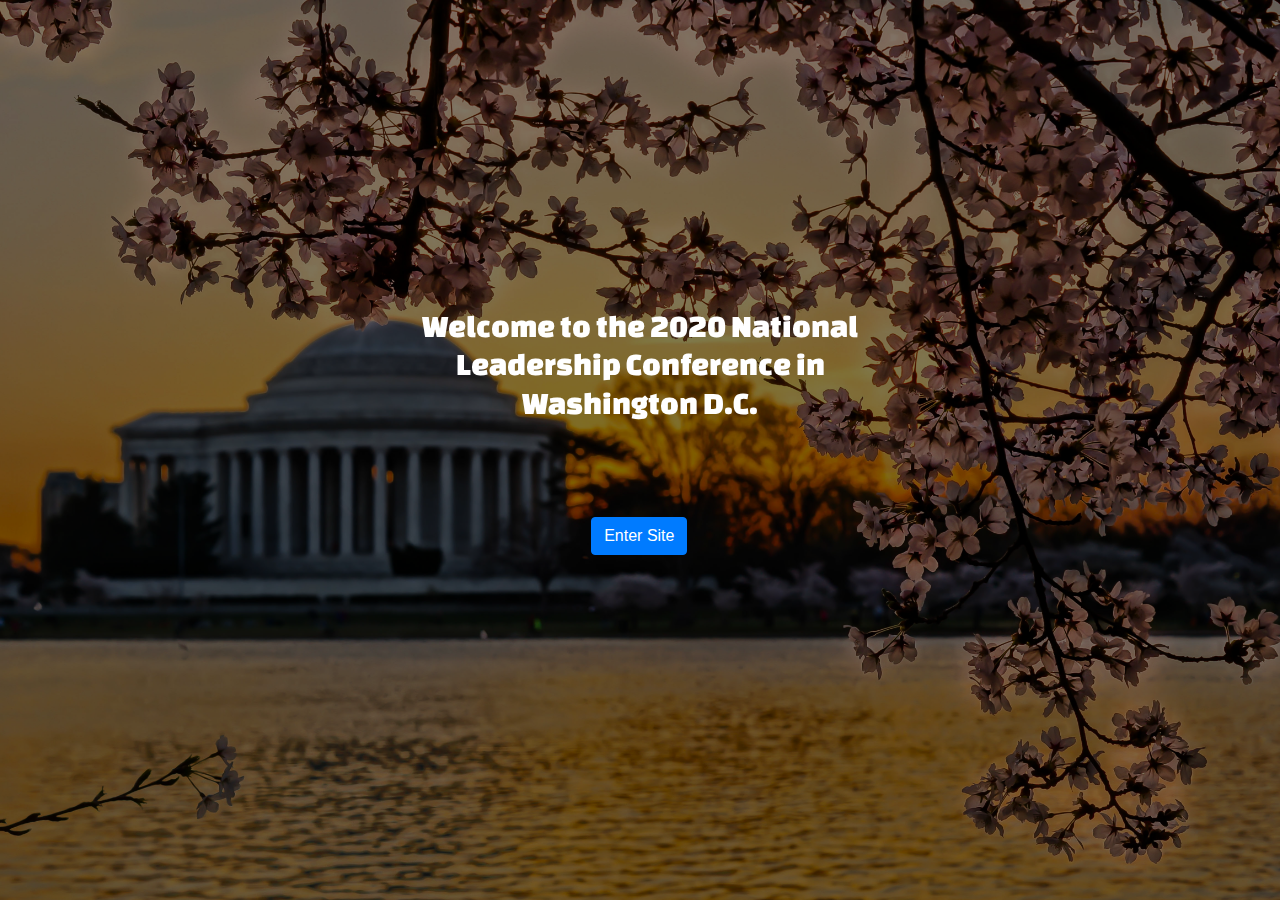
<file: index.html>
<!DOCTYPE html>
<html lang="en">

<head>
  <meta charset="UTF-8">
  <meta name="viewport" content="width=device-width, initial-scale=1.0">
  <meta http-equiv="X-UA-Compatible" content="ie=edge">
  <title>Welcome!</title>
  <link rel="stylesheet" href="https://maxcdn.bootstrapcdn.com/bootstrap/4.1.3/css/bootstrap.min.css">
  <link rel="stylesheet" href="css/popup.css">
  <link href="https://fonts.googleapis.com/css?family=Changa+One" rel="stylesheet">
  <script src="https://ajax.googleapis.com/ajax/libs/jquery/3.3.1/jquery.min.js"></script>
  <script src="https://cdnjs.cloudflare.com/ajax/libs/popper.js/1.14.3/umd/popper.min.js"></script>
  <script src="https://maxcdn.bootstrapcdn.com/bootstrap/4.1.3/js/bootstrap.min.js"></script>
  <style>
    body {
    background-image: url("images/ThomasJeffersonMemorial.jpg");
    background-repeat: no-repeat;
    background-attachment: fixed;
    background-size: cover;
    background-position: center;
    }
    @media screen and (max-width: 40em) {
      h2 {
        font-size: 1.45em;
      }
    }
  </style>
</head>

<body>
  <div class="modal hide fade" id="myModal">
    <h2 class="change">Welcome to the 2020 National Leadership Conference in Washington D.C.</h2>
    <!-- Button to Close the Modal -->
    <button type="button" id="myButton" class="btn btn-primary" data-toggle="modal" data-target="#myModal">
      Enter Site
    </button>
    </div>
</body>

<script type="text/javascript">
  $(window).on('load', function() {
    $('#myModal').modal('show');
  });
  document.getElementById("myButton").onclick = function() {
    location.href = "home.php";
  };
</script>

</html>
</file>
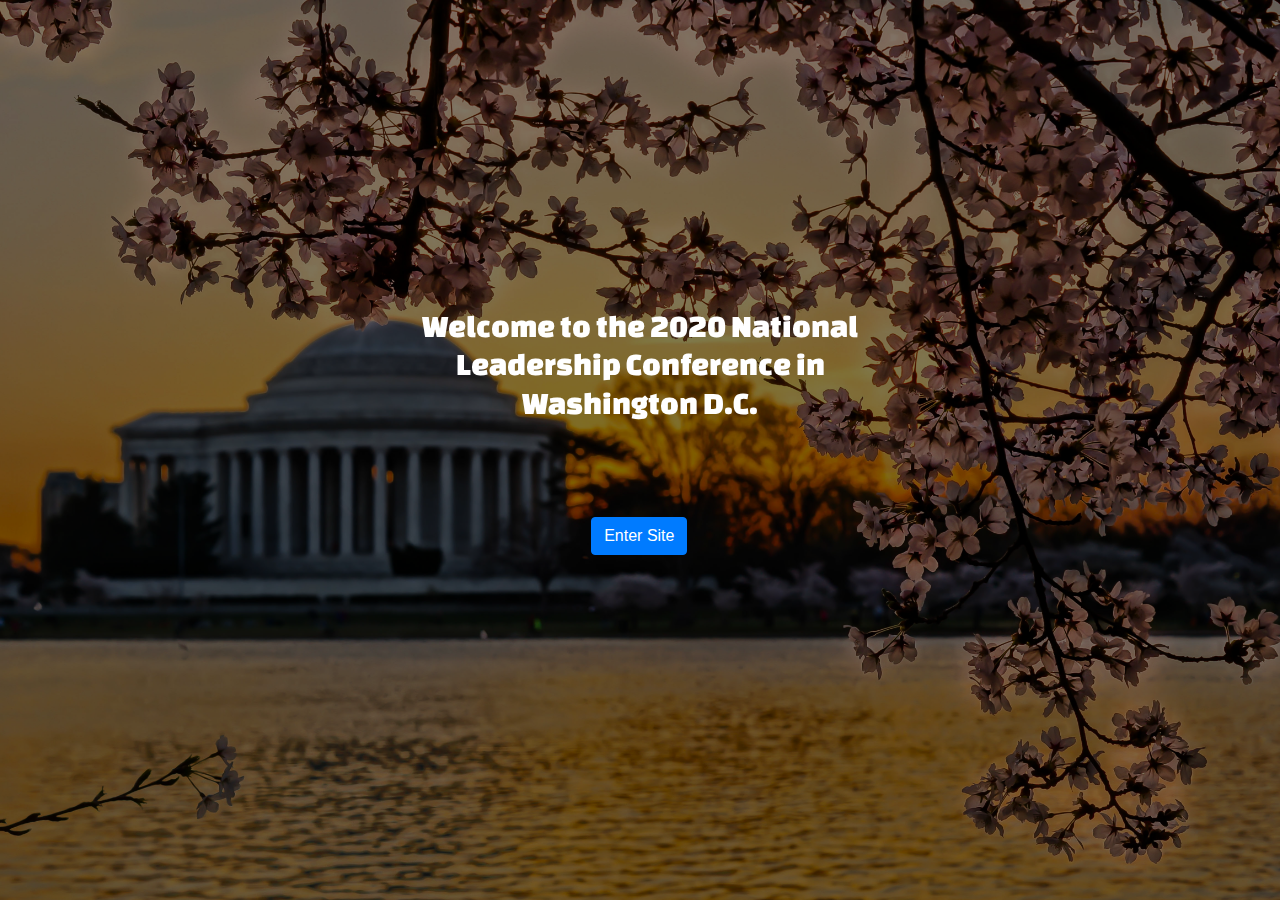
<file: WDT2018_DC-master/index.html>
<!DOCTYPE html>
<html lang="en">

<head>
  <meta charset="UTF-8">
  <meta name="viewport" content="width=device-width, initial-scale=1.0">
  <meta http-equiv="X-UA-Compatible" content="ie=edge">
  <title>Welcome</title>
  <link rel="stylesheet" href="https://maxcdn.bootstrapcdn.com/bootstrap/4.1.3/css/bootstrap.min.css">
  <link rel="stylesheet" href="css/popup.css">
  <link href="https://fonts.googleapis.com/css?family=Changa+One" rel="stylesheet">
  <script src="https://ajax.googleapis.com/ajax/libs/jquery/3.3.1/jquery.min.js"></script>
  <script src="https://cdnjs.cloudflare.com/ajax/libs/popper.js/1.14.3/umd/popper.min.js"></script>
  <script src="https://maxcdn.bootstrapcdn.com/bootstrap/4.1.3/js/bootstrap.min.js"></script>
  <style>
    body {
    background-image: url("images/ThomasJeffersonMemorial.jpg");
    background-repeat: no-repeat;
    background-attachment: fixed;
    background-size: cover;
    background-position: center;
  }
  </style>
</head>

<body>
  <div class="modal hide fade" id="myModal">
    <h2 class="change">Welcome to the 2020 National Leadership Conference in Washington D.C.</h2>
    <!-- Button to Close the Modal -->
    <button type="button" id="myButton" class="btn btn-primary" data-toggle="modal" data-target="#myModal">
      Enter Site
    </button>
    </div>
</body>

<script type="text/javascript">
  $(window).on('load', function() {
    $('#myModal').modal('show');
  });
  document.getElementById("myButton").onclick = function() {
    location.href = "home.php";
  };
</script>

</html>
</file>
<file: css/popup.css>
#myModal {
  color: white;
  position: fixed;
  max-width: 500px;
  margin: auto;
  padding: 10px;
  text-align: center;
  position: absolute;
  top: 33%;
}

#myButton {
  position: fixed;
  top: 63%;
  left: 54%;
  margin-top: -50px;
  margin-left: -100px;
}

.change {
  font-family: 'Changa One', cursive;
}
</file>
<file: WDT2018_DC-master/css/popup.css>
#myModal {
  color: white;
  position: fixed;
  max-width: 500px;
  margin: auto;
  padding: 10px;
  text-align: center;
  position: absolute;
  top: 33%;
}

#myButton {
  position: fixed;
  top: 63%;
  left: 54%;
  margin-top: -50px;
  margin-left: -100px;
}

.change {
  font-family: 'Changa One', cursive;
}
</file>
